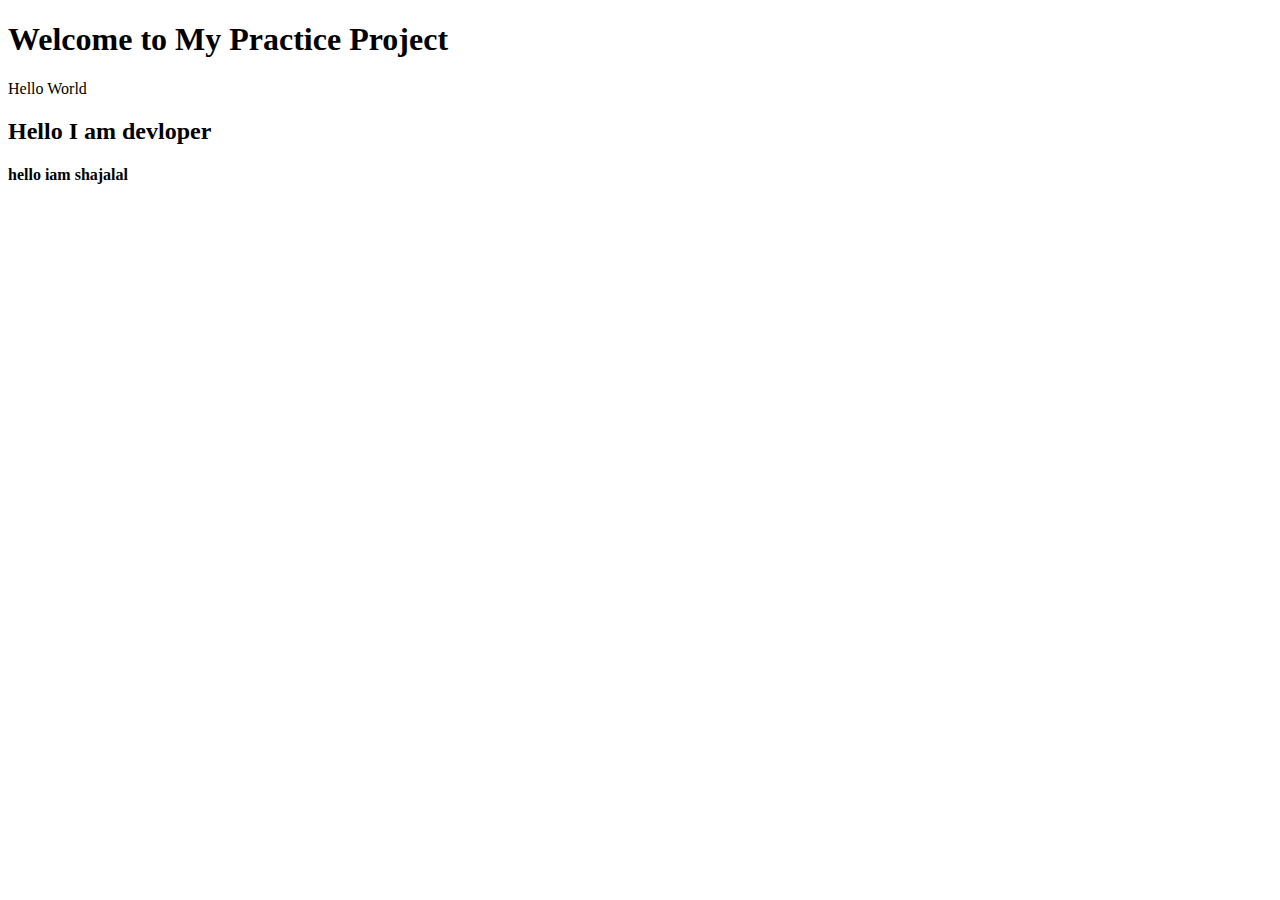
<file: index.html>
<!DOCTYPE html>
<html>
  <head>
    <title>Practice Project</title>
  </head>
  <body>
    <h1>Welcome to My Practice Project</h1>
    <header>Hello World</header>
    <h2>Hello I am devloper</h2>
    <h4>hello iam shajalal</h4>
  </body>
</html>
</file>
